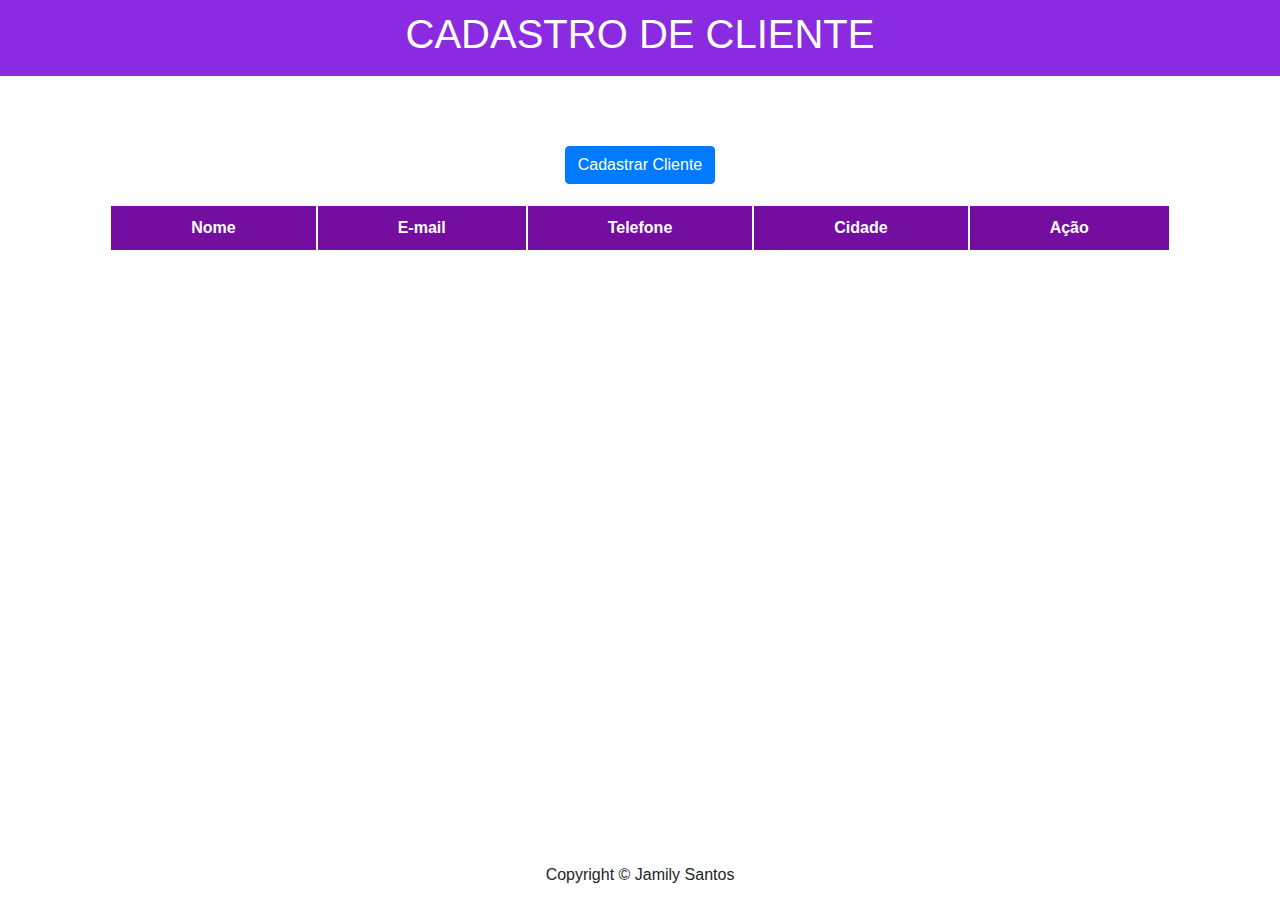
<file: projeto_CRUD/index.html>
<!DOCTYPE html>
<html lang="pt-br">
<head>
    <meta charset="UTF-8">
    <meta name="viewport" content="width=device-width, initial-scale=1.0">
    <link rel="stylesheet" href="https://cdn.jsdelivr.net/npm/bootstrap@4.0.0/dist/css/bootstrap.min.css" integrity="sha384-Gn5384xqQ1aoWXA+058RXPxPg6fy4IWvTNh0E263XmFcJlSAwiGgFAW/dAiS6JXm" crossorigin="anonymous">
    <link rel="stylesheet" href="css/main.css">
    <link rel="stylesheet" href="css/modal.css">
    <title>Cadastro de Cliente</title>
</head>
<body>
    <header>
        <h1>CADASTRO DE CLIENTE</h1>
    </header>
    <main>

<!-- Modal Cadastro de Novo Cliente -->
<button type="button" class="btn btn-primary" data-toggle="modal" data-target="#exampleModal">
    Cadastrar Cliente
  </button>
  
  <!-- Modal -->
  <div class="modal fade" id="exampleModal" tabindex="-1" role="dialog" aria-labelledby="exampleModalLabel" aria-hidden="true">
    <div class="modal-dialog" role="document">
      <div class="modal-content">
        <div class="modal-header">
          <h5 class="modal-title" id="exampleModalLabel">Novo Cliente</h5>
          <button type="button" class="close" data-dismiss="modal" aria-label="Close">
            <span aria-hidden="true">&times;</span>
          </button>
        </div>
        <div class="modal-body">
        
            <div class="modalCadastroCliente" id="formulario">
                <input type="text" name="nomeCliente" id="nomeCliente" placeholder="Nome do Cliente" required>
                <input type="email" name="emailCliente" id="emailCliente" placeholder="E-mail do Cliente" required>
                <input type="tel" name="telefoneCliente" id="telefoneCliente" placeholder="Telefone do Cliente" required>
                <input type="text" name="cidadeCliente" id="cidadeCliente" placeholder="Cidade do Cliente" required>
            </div>

        </div>
        <div class="modal-footer">
          <button type="button" class="btn btn-primary" id="salvar" data-dismiss = "modal" onclick="adicionarCliente()">Salvar</button>
          <button type="button" class="btn btn-secondary" data-dismiss="modal">Cancelar</button>
        </div>
      </div>
    </div>
  </div>

  <table>
    <thead>
        <tr>
            <th>Nome</th>
            <th>E-mail</th>
            <th>Telefone</th>
            <th>Cidade</th>
            <th>Ação</th>
        </tr>
    </thead>
    <tbody></tbody>
</table> 

    </main>

    <script type="text/javascript" src="main.js"></script>
    <script src="https://code.jquery.com/jquery-3.3.1.slim.min.js" integrity="sha384-q8i/X+965DzO0rT7abK41JStQIAqVgRVzpbzo5smXKp4YfRvH+8abtTE1Pi6jizo" crossorigin="anonymous"></script>
    <script src="https://cdnjs.cloudflare.com/ajax/libs/popper.js/1.14.7/umd/popper.min.js" integrity="sha384-UO2eT0CpHqdSJQ6hJty5KVphtPhzWj9WO1clHTMGa3JDZwrnQq4sF86dIHNDz0W1" crossorigin="anonymous"></script>
    <script src="https://stackpath.bootstrapcdn.com/bootstrap/4.3.1/js/bootstrap.min.js" integrity="sha384-JjSmVgyd0p3pXB1rRibZUAYoIIy6OrQ6VrjIEaFf/nJGzIxFDsf4x0xIM+B07jRM" crossorigin="anonymous"></script>

</body>
<footer>
    Copyright © Jamily Santos
</footer>
</html>
</file>
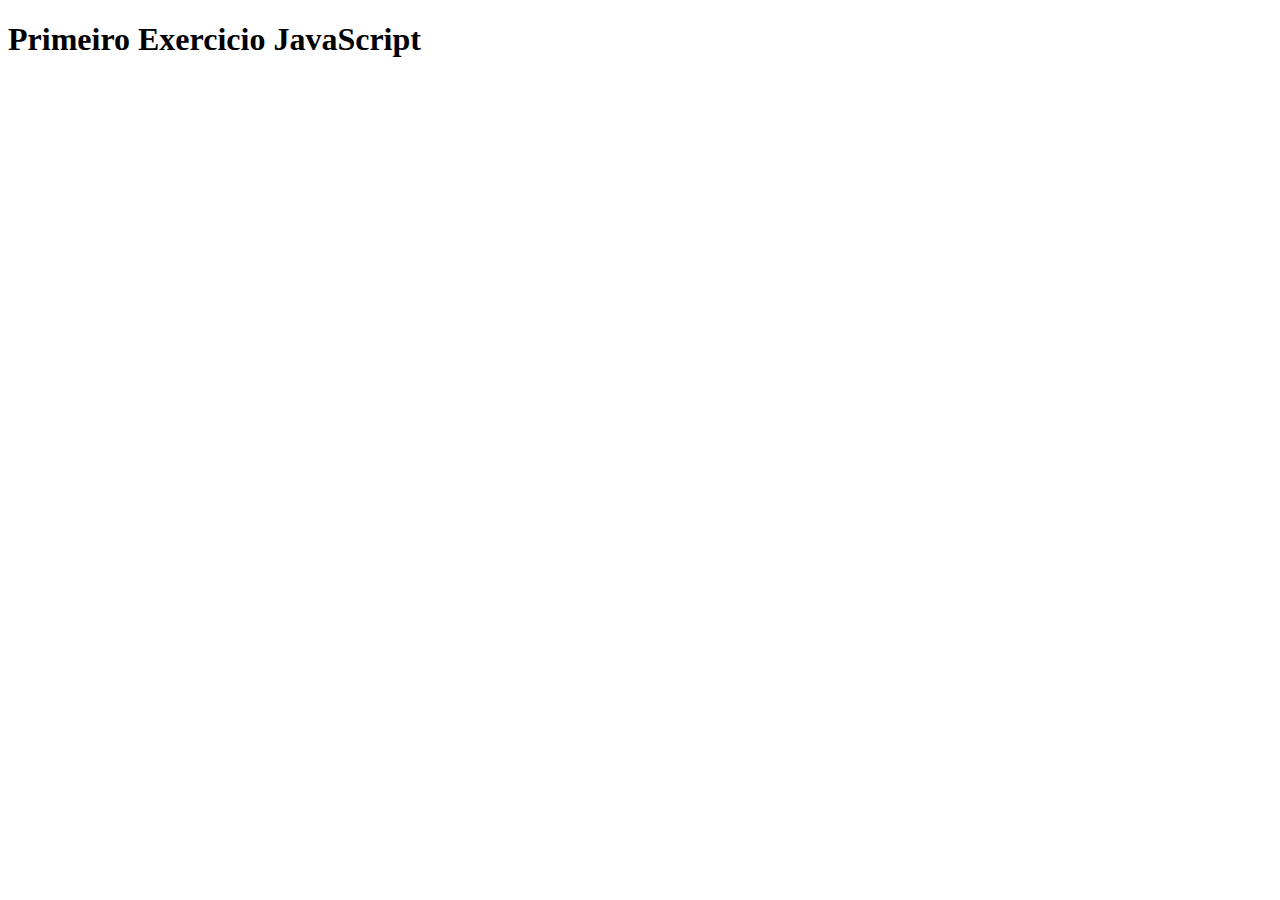
<file: praticando_javascript_basico/01_olaMundo.html>
<!DOCTYPE html>
<html lang="pt-br">
<head>
    <meta charset="UTF-8">
    <meta name="viewport" content="width=device-width, initial-scale=1.0">
    <title>Exercicio 01</title>
</head>
<body>
    <h1>Primeiro Exercicio JavaScript</h1>
</body>
<script>
    alert("Olá Mundo!")
</script>
</html>
</file>
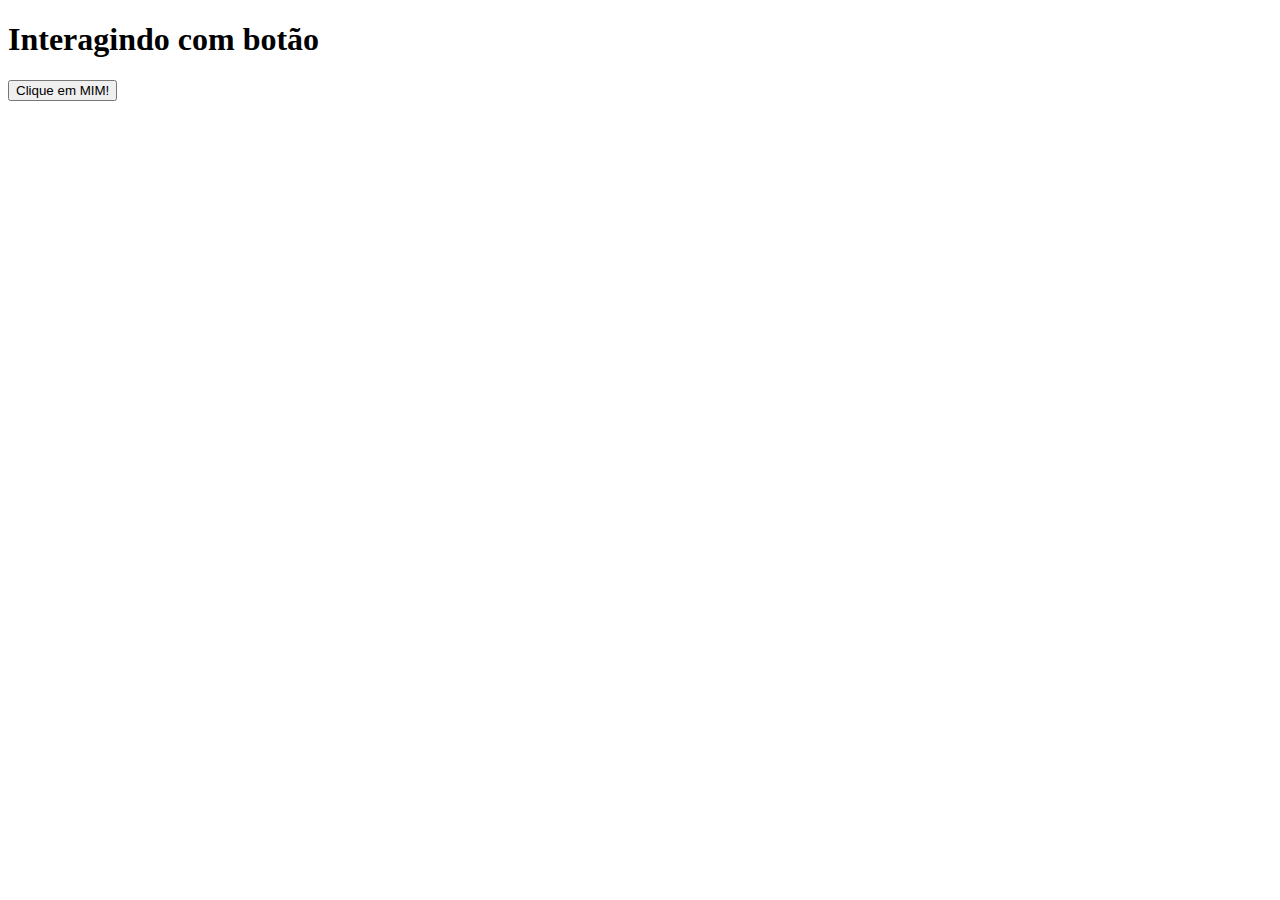
<file: praticando_javascript_basico/02_interacaoBotao.html>
<!DOCTYPE html>
<html lang="pt-br">
<head>
    <meta charset="UTF-8">
    <meta name="viewport" content="width=device-width, initial-scale=1.0">
    <title>Interação com Botão</title>
</head>
<body>
    <h1>Interagindo com botão</h1>
    <button onclick="botao_clique_aqui()">Clique em MIM!</button>
</body>
<script>
    function botao_clique_aqui() {
        var fundo_tela = document.body
        fundo_tela.style.backgroundColor = 'red'
        fundo_tela.style.color = 'white'
    }
</script>
</html>
</file>
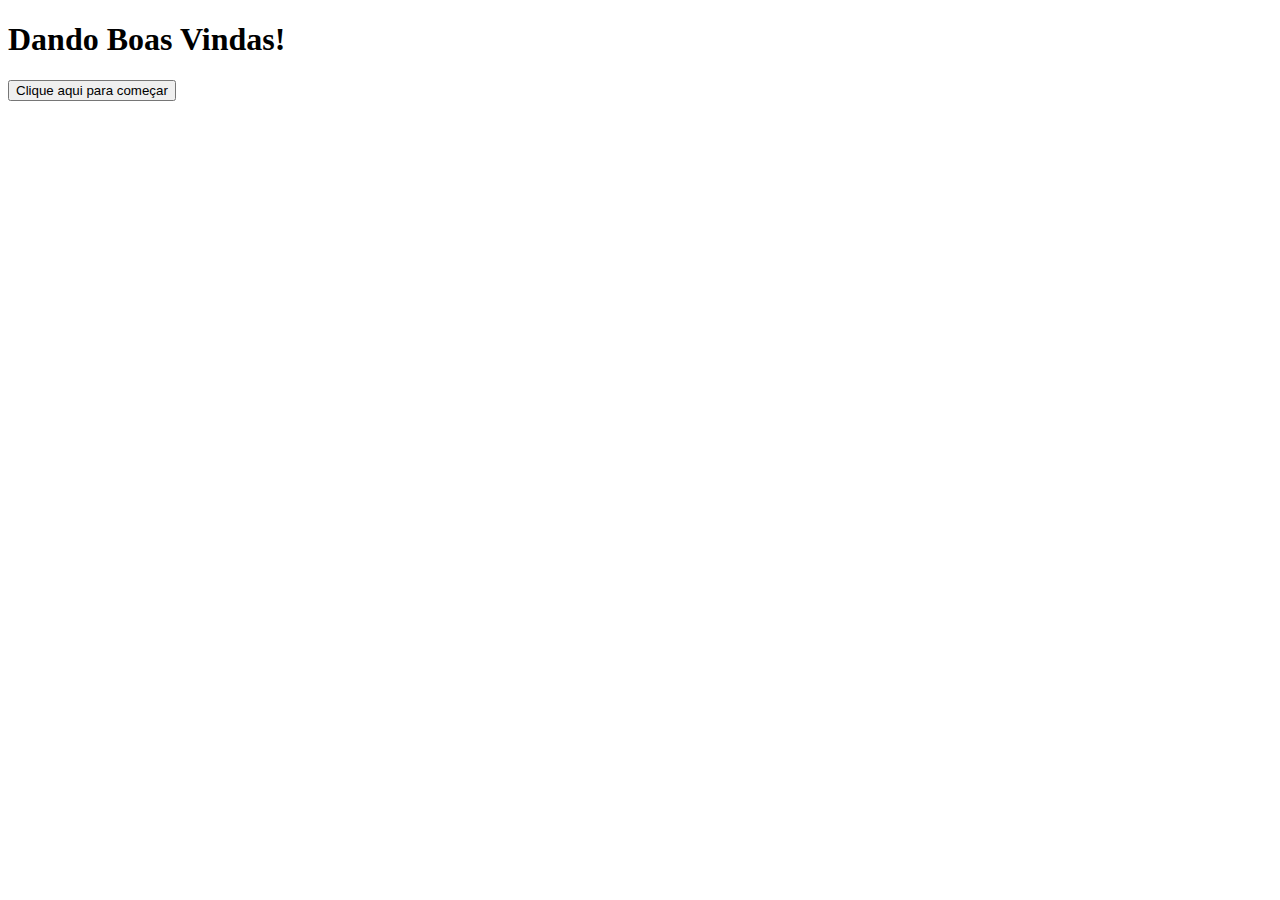
<file: praticando_javascript_basico/03_boasVindas.html>
<!DOCTYPE html>
<html lang="pt-br">
<head>
    <meta charset="UTF-8">
    <meta name="viewport" content="width=device-width, initial-scale=1.0">
    <title>Dando Boas Vindas</title>
</head>
<body>
    <h1>Dando Boas Vindas!</h1>
    <button onclick="boasVindas()">Clique aqui para começar</button>
</body>
<script>
    function boasVindas() {
        var nome = prompt("Informe seu nome:")
        alert(`Olá, ${nome}! Seja Bem vindo!`)
    } 
</script>
</html>
</file>
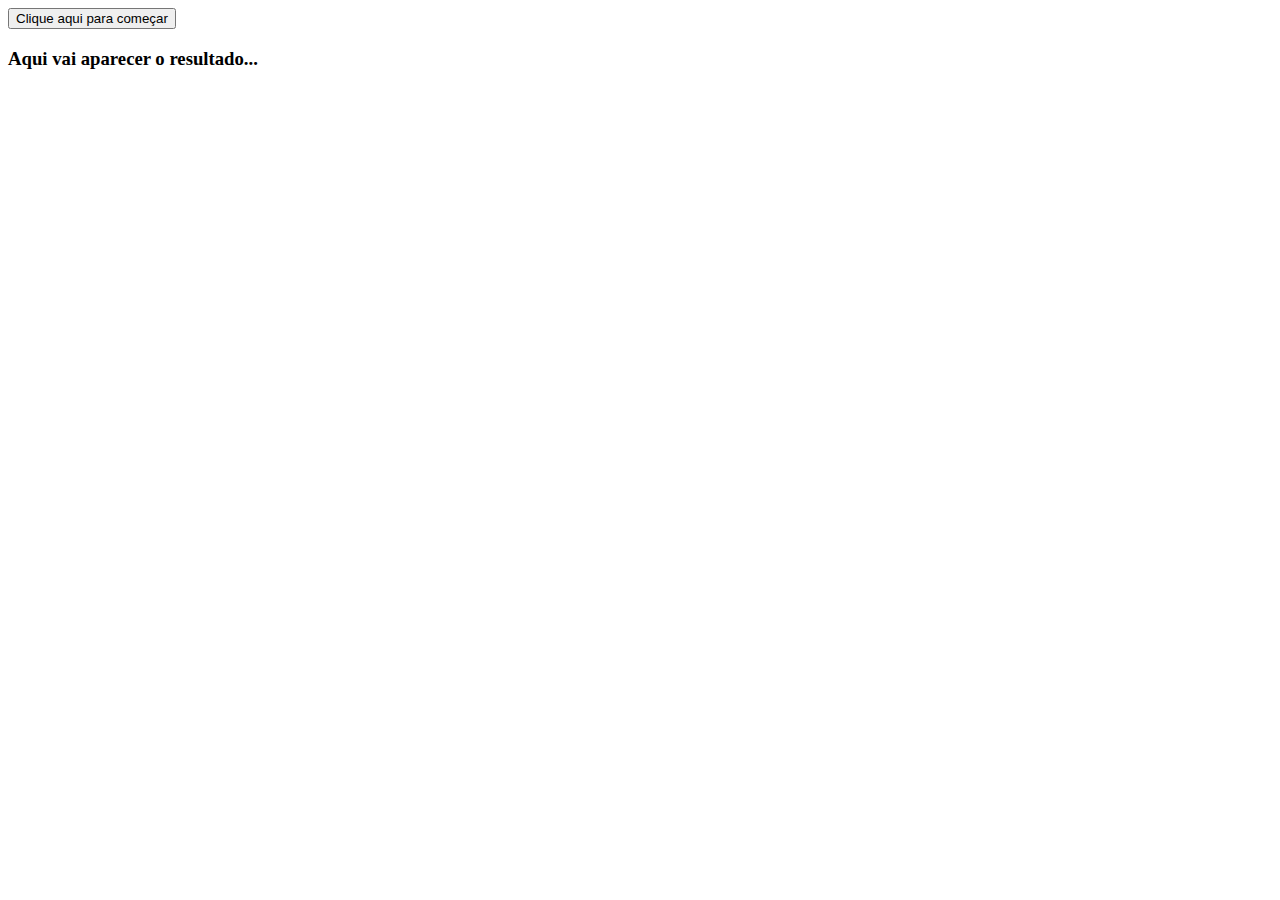
<file: praticando_javascript_basico/04_InteracaoHTML.html>
<!DOCTYPE html>
<html lang="pt-br">
<head>
    <meta charset="UTF-8">
    <meta name="viewport" content="width=device-width, initial-scale=1.0">
    <title>Interação com HTML</title>
</head>
<body>
    <button onclick="inicio()">Clique aqui para começar</button>
    <h3>Aqui vai aparecer o resultado...</h3>
</body>
<script>
    function inicio(params) {
        let nome = prompt("Informe seu nome:")
        const resultado = document.querySelector('h3')
        resultado.innerHTML = `Olá ${nome}, Seja bem vindo!`
    }
    
</script>
</html>
</file>
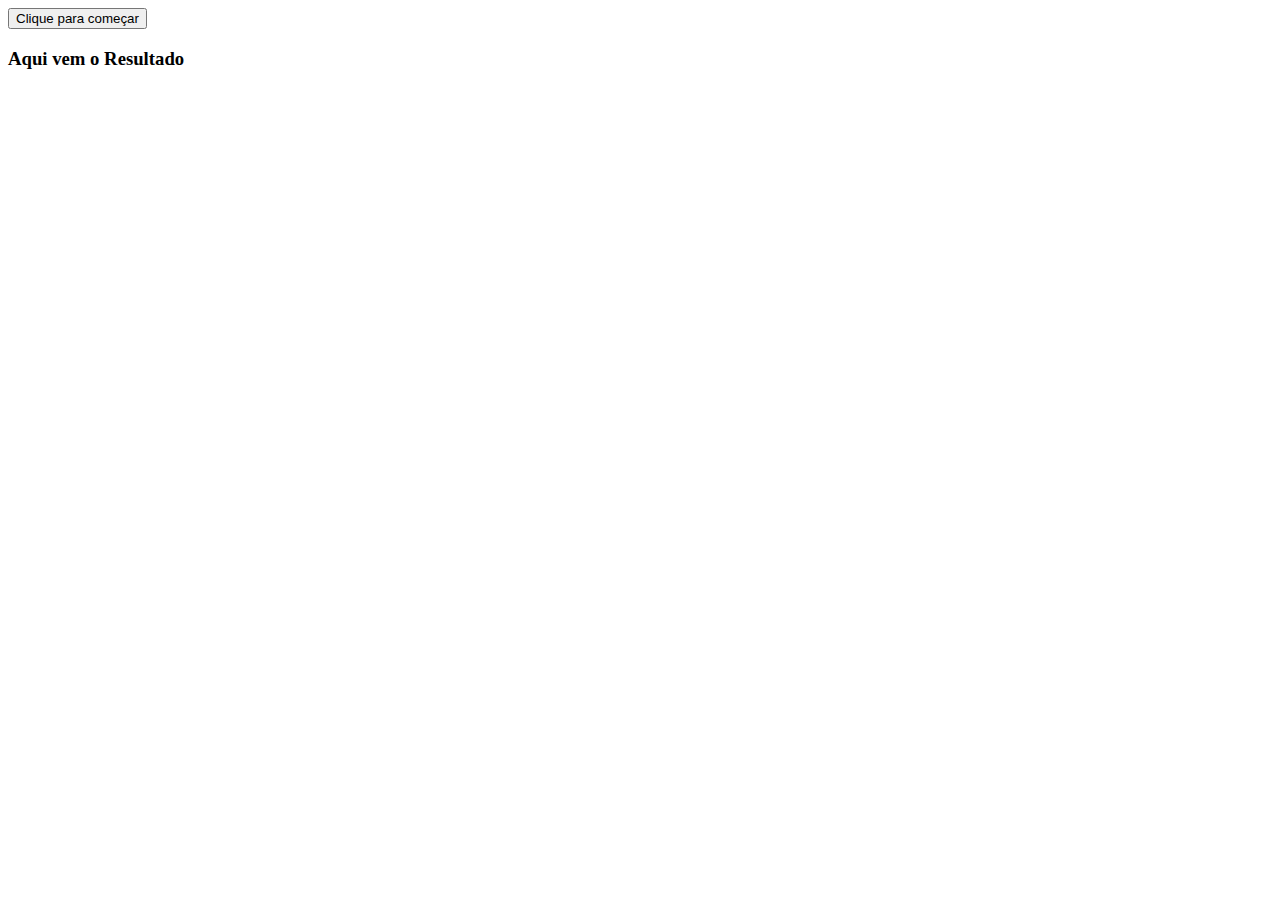
<file: praticando_javascript_basico/05_dobroEmetade.html>
<!DOCTYPE html>
<html lang="pt-br">
<head>
    <meta charset="UTF-8">
    <meta name="viewport" content="width=device-width, initial-scale=1.0">
    <title>Calculando o dobro e a Metade</title>
</head>
<body>
    <button onclick="calcular()">Clique para começar</button>
    <h3 id="resultado"> Aqui vem o Resultado</h3>
</body>
<script>
    function calcular () {
        var numero = prompt("Digite um número:")
        let metade = numero / 2
        let dobro = numero * 2 
        const dobroMetade = document.getElementById("resultado")

        dobroMetade.innerHTML = `A metade de ${numero} é ${metade} e o dobro é ${dobro}!`
    }
</script>
</html>
</file>
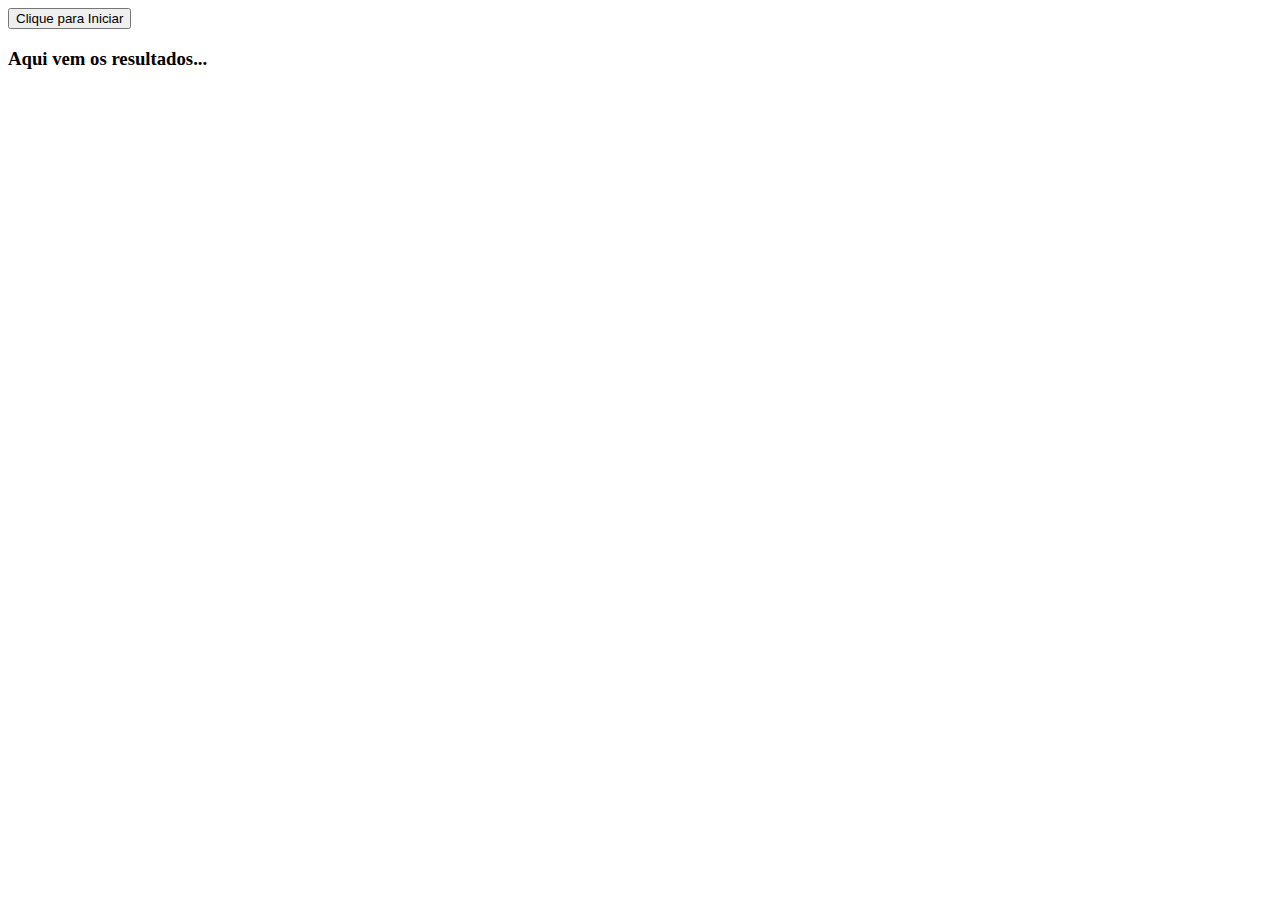
<file: praticando_javascript_basico/06_calculos.html>
<!DOCTYPE html>
<html lang="pt-br">
<head>
    <meta charset="UTF-8">
    <meta name="viewport" content="width=device-width, initial-scale=1.0">
    <title>Realizando Cálculos</title>
</head>
<body>
    <button onclick="iniciar()">Clique para Iniciar</button>
    <h3 id="resultado"> Aqui vem os resultados...</h3>
</body>
<script>
    function iniciar() {
        var numero1 = prompt("Digite um número inteiro:")

        var numero2 = prompt("Digite outro número inteiro:")

        const resultadoFinal = document.getElementById("resultado")   

        let soma = parseInt(numero1) + parseInt(numero2)
        let subtracao = parseInt(numero1) - parseInt(numero2)
        let multiplicacao = parseInt(numero1) * parseInt(numero2)
        let divisao = parseInt(numero1) / parseInt(numero2)
        
    resultadoFinal.innerHTML = ` <ul>
                                <li> ${numero1} + ${numero2} = ${soma} <br> </li>
                                <li> ${numero1} - ${numero2} = ${subtracao} <br> </li>
                                <li> ${numero1} x ${numero2} = ${multiplicacao} <br> </li>
                                <li> ${numero1} / ${numero2} = ${divisao} <br> </li>
                                </ul>
                                `
    }
</script>
</html>
</file>
<file: projeto_CRUD/css/main.css>
body {
    padding: 0px;
    margin: 0px;
}
main {
    flex-grow: 1;
    display: flex;
    flex-direction: column;
    align-items: center;
    width: 90%;
    margin: 5vh auto;
    padding: 20px; /* Reduzi o valor do padding para melhor responsividade */
    box-shadow: 2px 2px 10px var(--shadow-color);
    gap: 20px;
}

/* Media query para telas menores */
@media (max-width: 768px) {
    main {
        width: 100%; /* Define a largura para 100% em telas menores */
        margin: 2vh auto; /* Ajusta a margem vertical */
        padding: 10px; /* Reduz ainda mais o padding para telas menores */
    }
}

table{
    border-collapse: separate;
    text-indent: initial;
    border-spacing: 2px;

}
tr{
    display: table-row;
    vertical-align: inherit;
    border-color: inherit;
}
header {
 background-color: blueviolet;
 color: white;
 text-align: center;
 padding-bottom: 10px;
 padding-top: 10px;
 margin-bottom: 50px;
}

th, td {
    padding: 10px 80px;
}

th{
    background-color: rgb(115, 14, 161);
    color: white;
}

tr td {
    background:#FFF;
}
tr:hover td {
    background:#CCC;
}

footer {
    position: absolute;
    bottom: 0;
    width: 100%;
    height: 50px; /* Ajuste a altura conforme necessário */
    background-color: var(--footer-bg-color);
    text-align: center;
    line-height: 50px; /* Centraliza verticalmente o conteúdo do footer */
}
.botaoEditar{
    background-color: rgb(14, 161, 14);
    color: white;
    border-style: none;
}
.botaoDeletar{
    background-color: red;
    color: white;
    border-style: none;
}

button:hover{
    cursor: pointer;
}
</file>
<file: projeto_CRUD/css/modal.css>
.modal-header{
    background-color:blueviolet;
    color: white;
    margin: 0px;
}
.modal-header .close{
    color: white;
}
.modal-header .close:hover{
    background-color: red;
    padding-bottom: 21.5px;
}
</file>
